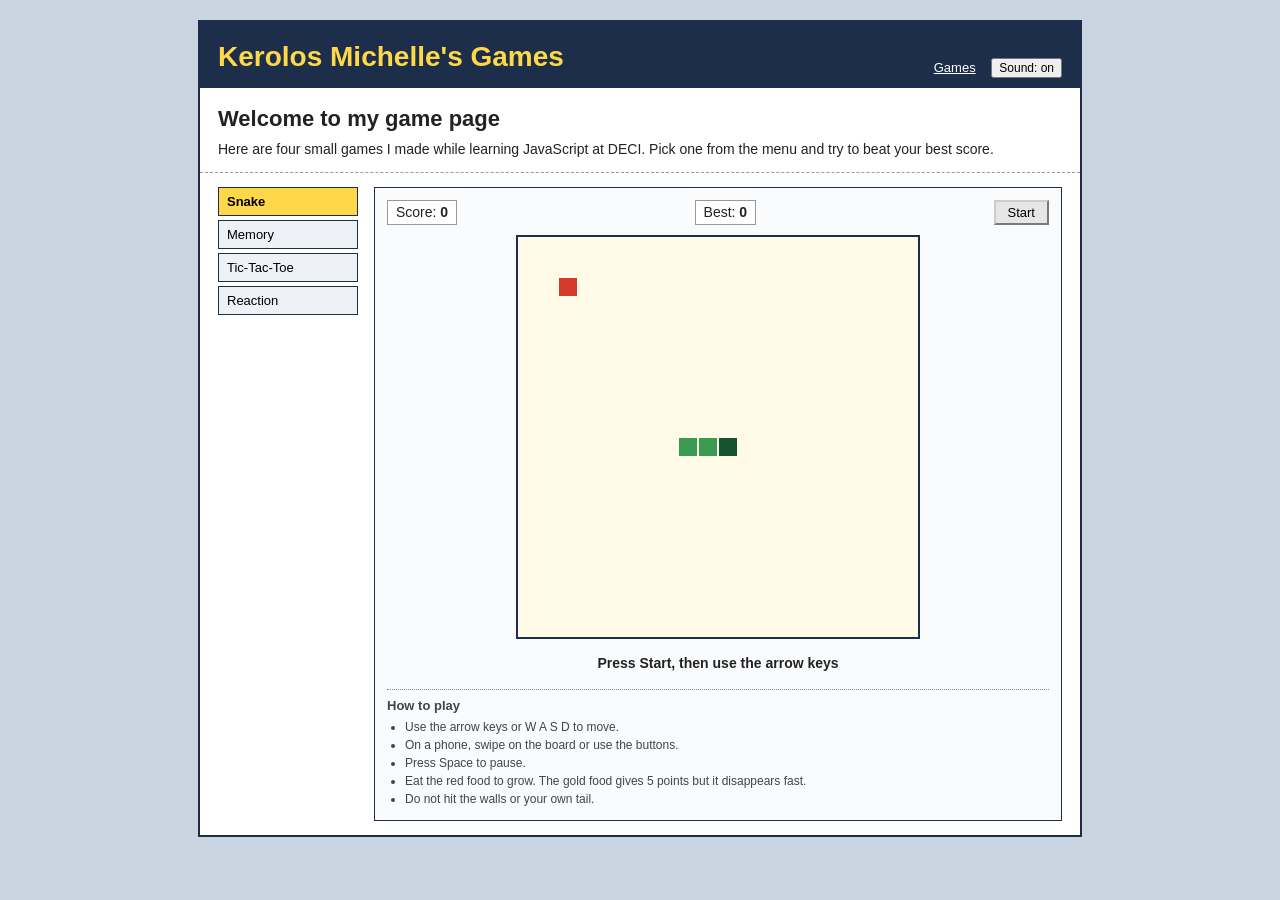
<file: index.html>
<!DOCTYPE html>
<html lang="en">
<head>
  <meta charset="UTF-8">
  <meta name="viewport" content="width=device-width, initial-scale=1.0">
  <title>Kerolos Michelle's Games</title>
  <link rel="stylesheet" href="./arcade.css">
</head>
<body>
<div class="page">

  <!-- Top bar -->
  <header class="topbar">
    <a class="brand" href="#top">Kerolos Michelle's Games</a>
    <nav>
      <a href="#games">Games</a>
      <button id="sound-btn" title="Sound on/off">Sound: on</button>
    </nav>
  </header>

  <!-- Hero -->
  <section class="hero" id="top">
    <h1>Welcome to my game page</h1>
    <p class="intro">Here are four small games I made while learning JavaScript at DECI. Pick one from the menu and try to beat your best score.</p>
    
  </section>

  <!-- Games -->
  <section class="games" id="games">
    <div class="tabs">
      <button class="tab active" data-game="snake">Snake</button>
      <button class="tab" data-game="memory">Memory</button>
      <button class="tab" data-game="xo">Tic-Tac-Toe</button>
      <button class="tab" data-game="reaction">Reaction</button>
    </div>

    <!-- Snake -->
    <div class="game-box" id="game-snake">
      <div class="board-area">
        <div class="info-row">
          <span class="pill">Score: <b id="snake-score">0</b></span>
          <span class="pill">Best: <b id="snake-best">0</b></span>
          <button class="btn small" id="snake-start">Start</button>
        </div>
        <canvas id="snake-canvas" width="400" height="400"></canvas>
        <p class="message" id="snake-msg">Press Start, then use the arrow keys</p>
        <div class="touch-pad">
          <button data-dir="up">Up</button>
          <button data-dir="left">Left</button>
          <button data-dir="down">Down</button>
          <button data-dir="right">Right</button>
        </div>
      </div>
      <div class="help">
        <h3>How to play</h3>
        <ul>
          <li>Use the arrow keys or W A S D to move.</li>
          <li>On a phone, swipe on the board or use the buttons.</li>
          <li>Press Space to pause.</li>
          <li>Eat the red food to grow. The gold food gives 5 points but it disappears fast.</li>
          <li>Do not hit the walls or your own tail.</li>
        </ul>
      </div>
    </div>

    <!-- Memory -->
    <div class="game-box hidden" id="game-memory">
      <div class="board-area">
        <div class="info-row">
          <select id="memory-level">
            <option value="easy">Easy (6 pairs)</option>
            <option value="normal" selected>Normal (8 pairs)</option>
            <option value="hard">Hard (12 pairs)</option>
          </select>
          <span class="pill">Moves: <b id="memory-moves">0</b></span>
          <span class="pill">Best: <b id="memory-best">-</b></span>
        </div>
        <div id="memory-grid"></div>
        <p class="message" id="memory-msg"></p>
        <button class="btn small" id="memory-new">New game</button>
      </div>
      <div class="help">
        <h3>How to play</h3>
        <ul>
          <li>Click two cards to flip them.</li>
          <li>If they match, they stay open.</li>
          <li>Find all the pairs in as few moves as you can.</li>
        </ul>
      </div>
    </div>

    <!-- Tic-Tac-Toe -->
    <div class="game-box hidden" id="game-xo">
      <div class="board-area">
        <div class="info-row">
          <select id="xo-mode">
            <option value="easy">Easy</option>
            <option value="hard" selected>Hard</option>
            <option value="two">2 players</option>
          </select>
          <span class="pill">X: <b id="xo-x">0</b></span>
          <span class="pill">Draw: <b id="xo-draw">0</b></span>
          <span class="pill">O: <b id="xo-o">0</b></span>
        </div>
        <div id="xo-board"></div>
        <p class="message" id="xo-msg"></p>
        <button class="btn small" id="xo-new">New round</button>
      </div>
      <div class="help">
        <h3>How to play</h3>
        <ul>
          <li>You are X and you play first.</li>
          <li>Get three in a row to win.</li>
          <li>Hard mode never makes a mistake, so a draw is a good result.</li>
          <li>Choose 2 players to play with a friend on the same screen.</li>
        </ul>
      </div>
    </div>

    <!-- Reaction -->
    <div class="game-box hidden" id="game-reaction">
      <div class="board-area">
        <div class="info-row">
          <span class="pill">Round: <b id="reaction-round">0</b> / 5</span>
          <span class="pill">Best: <b id="reaction-best">-</b></span>
        </div>
        <div id="reaction-box" class="waiting-start">Click here to start</div>
        <div id="reaction-times"></div>
      </div>
      <div class="help">
        <h3>How to play</h3>
        <ul>
          <li>Click the box to start.</li>
          <li>Wait until it turns green, then click as fast as you can.</li>
          <li>If you click too early, the round does not count.</li>
          <li>You play 5 rounds. A normal reaction is about 250 ms.</li>
        </ul>
      </div>
    </div>
  </section>

</div>

  <script src="./main.js"></script>
  <script src="./snake.js"></script>
  <script src="./memory.js"></script>
  <script src="./xo.js"></script>
  <script src="./reaction.js"></script>
</body>
</html>
</file>
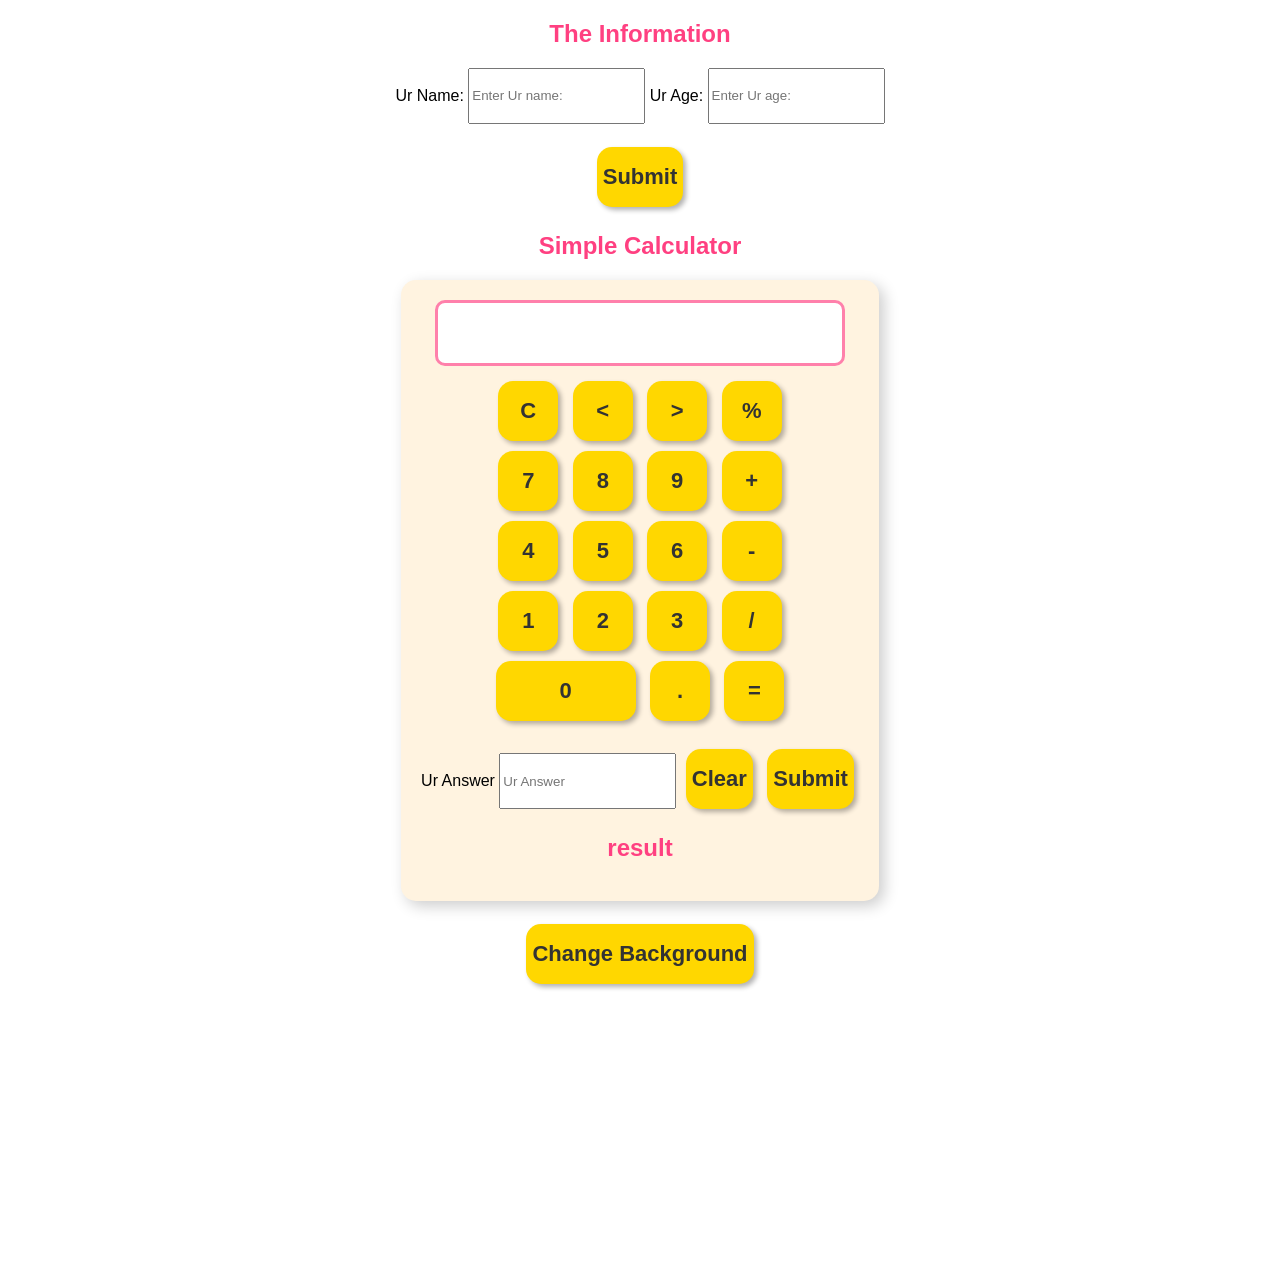
<file: kidcalc/index.html>
<!DOCTYPE html>
<html lang="en">
<head>
    <!-- Meta tags for character encoding and responsive design -->
    <meta charset="UTF-8">
    <meta name="viewport" content="width=device-width, initial-scale=1.0">
    <!-- Title of the webpage -->
    <title>Kidcalc</title>
    <!-- Links to external CSS files for styling and themes -->
    <link rel="stylesheet" href="./assets/style.css">
</head>
<!-- Body with the default theme applied -->
<body class="theme1">
    <div>
        <!-- Form for user information -->
        <form action="">
            <h2>The Information</h2>
            <!-- Input for user's name -->
            <label for="">Ur Name:</label>
            <input type="text" id="username" placeholder="Enter Ur name:">
            <!-- Input for user's age -->
            <label for="">Ur Age:</label>
            <input type="text" placeholder="Enter Ur age:">
        </form>
        <br>
        <!-- Button to submit user information -->
        <button onclick="storeAndDisplay()" id="subimt_mane">Submit</button>

        <!-- Calculator section -->
        <h2>Simple Calculator</h2>
        <div class="calculator">
            <!-- Display for the calculator -->
            <input type="text" id="display" disabled>
            <br>
            <!-- Calculator buttons -->
            <button onclick="clearDisplay()">C</button> <!-- Clear button -->
            <button onclick="appendToDisplay('<')"><</button> <!-- Less than button -->
            <button onclick="appendToDisplay('>')"> > </button> <!-- Greater than button -->
            <button onclick="percentage()">%</button> <!-- Percentage button -->
            <br>
            <!-- Number and operator buttons -->
            <button onclick="appendToDisplay('7')">7</button>
            <button onclick="appendToDisplay('8')">8</button>
            <button onclick="appendToDisplay('9')">9</button>
            <button onclick="appendToDisplay('+')">+</button>
            <br>
            <button onclick="appendToDisplay('4')">4</button>
            <button onclick="appendToDisplay('5')">5</button>
            <button onclick="appendToDisplay('6')">6</button>
            <button onclick="appendToDisplay('-')">-</button>
            <br>
            <button onclick="appendToDisplay('1')">1</button>
            <button onclick="appendToDisplay('2')">2</button>
            <button onclick="appendToDisplay('3')">3</button>
            <button onclick="appendToDisplay('/')">/</button>
            <br>
            <!-- Zero button (wider than others) -->
            <button id="zero_btn" onclick="appendToDisplay('0')">0</button>
            <!-- Decimal point button -->
            <button onclick="appendToDisplay('.')">.</button>
            <!-- Equals button to calculate result -->
            <button onclick="calculateResult()">=</button>
            <br>
            <br>
            <!-- Form for user's answer -->
            <form action="">
                <label for="">Ur Answer</label>
                <input type="text" placeholder="Ur Answer" id="answer">
                <!-- Clear and submit buttons -->
                <button>Clear</button>
                <button onclick="">Submit</button>
                <!-- Result display -->
                <h2>result</h2>
                <p id="welcome"> </p>
            </form>
        </div>
        <br><br>
        <!-- Button to change the background theme -->
        <button id="changetheme" onclick="changeRandomBackground()">Change Background</button>
    </div>
    <!-- Link to external JavaScript file -->
    <script src="./JS/main.js"></script>
</body>
</html>
</file>
<file: arcade.css>
/* Kerolos Michelle's Games - styles
   Simple old-school homepage look. */

body {
  margin: 0;
  padding: 20px 10px;
  background: #c9d6e2;
  color: #222;
  font-family: Verdana, Geneva, sans-serif;
  font-size: 14px;
  line-height: 1.5;
}

a {
  color: #1a3fa0;
}

a:visited {
  color: #5a2a8a;
}

.hidden {
  display: none !important;
}

/* the white page in the middle */
.page {
  max-width: 880px;
  margin: 0 auto;
  background: #fff;
  border: 2px solid #1c2e4a;
}

/* ---------- Top banner ---------- */
.topbar {
  background: #1c2e4a;
  color: #fff;
  padding: 14px 18px 10px;
  display: flex;
  justify-content: space-between;
  align-items: flex-end;
  flex-wrap: wrap;
  gap: 8px;
}

.brand {
  font-family: "Trebuchet MS", Verdana, sans-serif;
  font-size: 28px;
  font-weight: bold;
  color: #ffd84a;
  text-decoration: none;
}

.brand:visited {
  color: #ffd84a;
}

.topbar nav {
  font-size: 13px;
}

.topbar nav a {
  color: #fff;
  margin-right: 12px;
}

#sound-btn {
  font-size: 12px;
  padding: 1px 6px;
  cursor: pointer;
}

/* ---------- Welcome text ---------- */
.hero {
  padding: 14px 18px 4px;
  border-bottom: 1px dashed #999;
}

.hero h1 {
  font-family: "Trebuchet MS", Verdana, sans-serif;
  font-size: 22px;
  margin: 0 0 4px;
}

.gradient {
  font-weight: normal;
  font-style: italic;
}

.tag {
  display: none;
}

.intro {
  margin: 0 0 8px;
}

.main-btn {
  display: none;
}

/* ---------- Buttons ---------- */
button,
select {
  font-family: Verdana, Geneva, sans-serif;
  font-size: 13px;
}

.btn {
  background: #e6e6e6;
  border: 2px outset #ccc;
  padding: 3px 12px;
  color: #000;
  cursor: pointer;
}

.btn:active {
  border-style: inset;
}

.small {
  font-size: 13px;
}

/* ---------- Games: menu on the left, game on the right ---------- */
.games {
  display: flex;
  align-items: flex-start;
  gap: 0;
  padding: 14px 18px;
}

.tabs {
  width: 140px;
  flex-shrink: 0;
  margin-right: 16px;
  display: flex;
  flex-direction: column;
  gap: 4px;
}

.tab {
  text-align: left;
  background: #eef2f6;
  border: 1px solid #1c2e4a;
  padding: 6px 8px;
  font-size: 13px;
  cursor: pointer;
}

.tab:hover {
  background: #fff3b8;
}

.tab.active {
  background: #ffd84a;
  font-weight: bold;
}

.game-box {
  flex: 1;
  min-width: 0;
  border: 1px solid #1c2e4a;
  padding: 12px;
  background: #f9fbfd;
}

.board-area {
  text-align: center;
}

.help {
  margin-top: 14px;
  font-size: 12px;
  color: #444;
  text-align: left;
  border-top: 1px dotted #888;
  padding-top: 6px;
}

.help h3 {
  font-size: 13px;
  margin: 0 0 2px;
}

.help ul {
  margin: 0;
  padding-left: 18px;
}

.info-row {
  display: flex;
  justify-content: space-between;
  align-items: center;
  flex-wrap: wrap;
  gap: 6px;
  margin-bottom: 10px;
}

.pill {
  background: #fff;
  border: 1px solid #999;
  padding: 1px 8px;
}

.message {
  min-height: 22px;
  font-weight: bold;
  margin: 8px 0;
}

.message.good {
  color: #1b7a2b;
}

.message.bad {
  color: #b3261e;
}

/* Snake */
#snake-canvas {
  width: 100%;
  max-width: 400px;
  background: #fffbe8;
  border: 2px solid #1c2e4a;
  touch-action: none;
}

.touch-pad {
  display: none;
  justify-content: center;
  gap: 6px;
}

.touch-pad button {
  padding: 10px 12px;
}

/* Memory */
#memory-grid {
  display: grid;
  gap: 6px;
  max-width: 440px;
  margin: 0 auto;
}

.memory-card {
  aspect-ratio: 1;
  border: 2px outset #ccc;
  background: #3b66b8;
  color: #fff;
  font-size: 26px;
  cursor: pointer;
}

.memory-card.open {
  background: #fff;
  border: 2px solid #1c2e4a;
}

.memory-card.matched {
  background: #c4e8c4;
  border: 2px solid #3a8a3a;
}

.memory-card.wrong {
  background: #f4c2c2;
  border: 2px solid #b33;
}

/* Tic-Tac-Toe */
#xo-board {
  display: grid;
  grid-template-columns: repeat(3, 1fr);
  gap: 5px;
  max-width: 300px;
  margin: 0 auto;
}

.xo-cell {
  aspect-ratio: 1;
  background: #fff;
  border: 2px solid #1c2e4a;
  font-family: Verdana, Geneva, sans-serif;
  font-size: 44px;
  font-weight: bold;
  cursor: pointer;
}

.xo-cell.x {
  color: #1a3fa0;
}

.xo-cell.o {
  color: #c0392b;
}

.xo-cell.win {
  background: #ffe680;
}

/* Reaction */
#reaction-box {
  max-width: 460px;
  height: 220px;
  margin: 0 auto;
  display: flex;
  align-items: center;
  justify-content: center;
  border: 2px solid #1c2e4a;
  font-size: 20px;
  font-weight: bold;
  padding: 10px;
  cursor: pointer;
  user-select: none;
  background: #e6e6e6;
}

#reaction-box.waiting {
  background: #d9534f;
  color: #fff;
}

#reaction-box.go {
  background: #4cae4c;
  color: #fff;
}

#reaction-box.early {
  background: #f0c040;
}

#reaction-times {
  margin-top: 8px;
  display: flex;
  gap: 6px;
  justify-content: center;
  flex-wrap: wrap;
}

#reaction-times span {
  border: 1px solid #999;
  background: #fff;
  padding: 0 8px;
  font-size: 12px;
}

/* ---------- Scores and more ---------- */
.scores,
.more {
  padding: 8px 18px 14px;
}

h2 {
  font-family: "Trebuchet MS", Verdana, sans-serif;
  font-size: 18px;
  margin: 8px 0 2px;
  border-bottom: 2px solid #1c2e4a;
}

.small-text {
  margin: 4px 0;
  color: #666;
  font-size: 12px;
}

.score-list {
  display: grid;
  grid-template-columns: repeat(3, 1fr);
  gap: 8px;
  margin: 8px 0;
}

.score-card {
  border: 1px solid #999;
  padding: 4px 8px;
  background: #f9fbfd;
}

.score-card .number {
  font-size: 18px;
  font-weight: bold;
}

.score-card .label {
  font-size: 12px;
  color: #555;
}

.more-list {
  display: flex;
  flex-direction: column;
  gap: 6px;
  margin-top: 8px;
}

.more-card {
  display: block;
  text-decoration: none;
}

.more-card h3 {
  display: inline;
  font-size: 14px;
  text-decoration: underline;
}

.more-card p {
  display: inline;
  margin: 0 0 0 6px;
  color: #444;
}

footer {
  background: #1c2e4a;
  color: #ccd6e4;
  text-align: center;
  padding: 8px;
  font-size: 12px;
}

footer p {
  margin: 0;
}

/* ---------- Phones ---------- */
@media (max-width: 700px) {
  .games {
    flex-direction: column;
  }

  .tabs {
    width: 100%;
    flex-direction: row;
    flex-wrap: wrap;
    margin: 0 0 10px;
  }

  .score-list {
    grid-template-columns: 1fr 1fr;
  }
}

@media (hover: none) {
  .touch-pad {
    display: flex;
  }
}
</file>
<file: kidcalc/assets/style.css>
/* Importing an external stylesheet */
@import url("theme1.css");
@import url("theme2.css");
@import url("theme3.css");

/* Styling for h2 headings */
h2 {
    color: #FF4081; /* Sets the text color to a pink shade */
}

/* Main section styling */
main {
    padding: 0px; /* Removes padding */
    margin: 0px; /* Removes margin */
}

/* Calculator container styling */
.calculator {
    display: inline-block; /* Makes the calculator inline-block */
    background: #FFF3E0; /* Sets a light orange background */
    width: max-content; /* Adjusts width to fit content */
    height: max-content; /* Adjusts height to fit content */
    padding: 20px; /* Adds padding inside the calculator */
    border-radius: 15px; /* Rounds the corners */
    box-shadow: 5px 5px 15px rgba(0, 0, 0, 0.2); /* Adds a shadow effect */
}

/* Display input field styling */
#display {
    width: 90%; /* Sets width to 90% of the container */
    height: 50px; /* Sets height */
    font-size: 24px; /* Sets font size */
    text-align: right; /* Aligns text to the right */
    margin-bottom: 10px; /* Adds spacing below the display */
    border: 3px solid #FF80AB; /* Adds a pink border */
    border-radius: 10px; /* Rounds the corners */
    padding: 5px; /* Adds padding inside the input */
}

/* Styling for the submit button container */
#subimt_mane {
    width: max-content; /* Adjusts width to fit content */
}

/* General button styling */
button {
    width: 60px; /* Sets button width */
    height: 60px; /* Sets button height */
    margin: 5px; /* Adds spacing around buttons */
    font-size: 22px; /* Sets font size */
    font-weight: bold; /* Makes text bold */
    border: none; /* Removes border */
    border-radius: 15px; /* Rounds the corners */
    background-color: #FFD700; /* Sets a gold background */
    color: #333; /* Sets text color to dark gray */
    cursor: pointer; /* Changes cursor to pointer on hover */
    transition: all 0.3s; /* Adds smooth transition effects */
    box-shadow: 3px 3px 5px rgba(0, 0, 0, 0.3); /* Adds a shadow effect */
}

/* Hover effect for buttons */
button:hover {
    background-color: #FFC107; /* Changes background color on hover */
    transform: scale(1.1); /* Scales the button up slightly */
}

/* Active state for buttons (when clicked) */
button:active {
    background-color: #FFB300; /* Changes background color when clicked */
    box-shadow: inset 2px 2px 5px rgba(0, 0, 0, 0.3); /* Adds an inner shadow */
}

/* Disabled state for the display input */
#display:disabled {
    background: white; /* Sets background to white */
    color: black; /* Sets text color to black */
}

/* Styling for the theme changer button */
#changetheme {
    width: max-content; /* Adjusts width to fit content */
}

/* Styling for the zero button */
#zero_btn {
    width: 140px; /* Makes the zero button wider */
}

/* Styling for buttons inside forms */
form button {
    width: max-content; /* Adjusts width to fit content */
}

/* General input field styling */
input {
    width: max-content; /* Adjusts width to fit content */
    height: 50px; /* Sets height */
}
</file>
